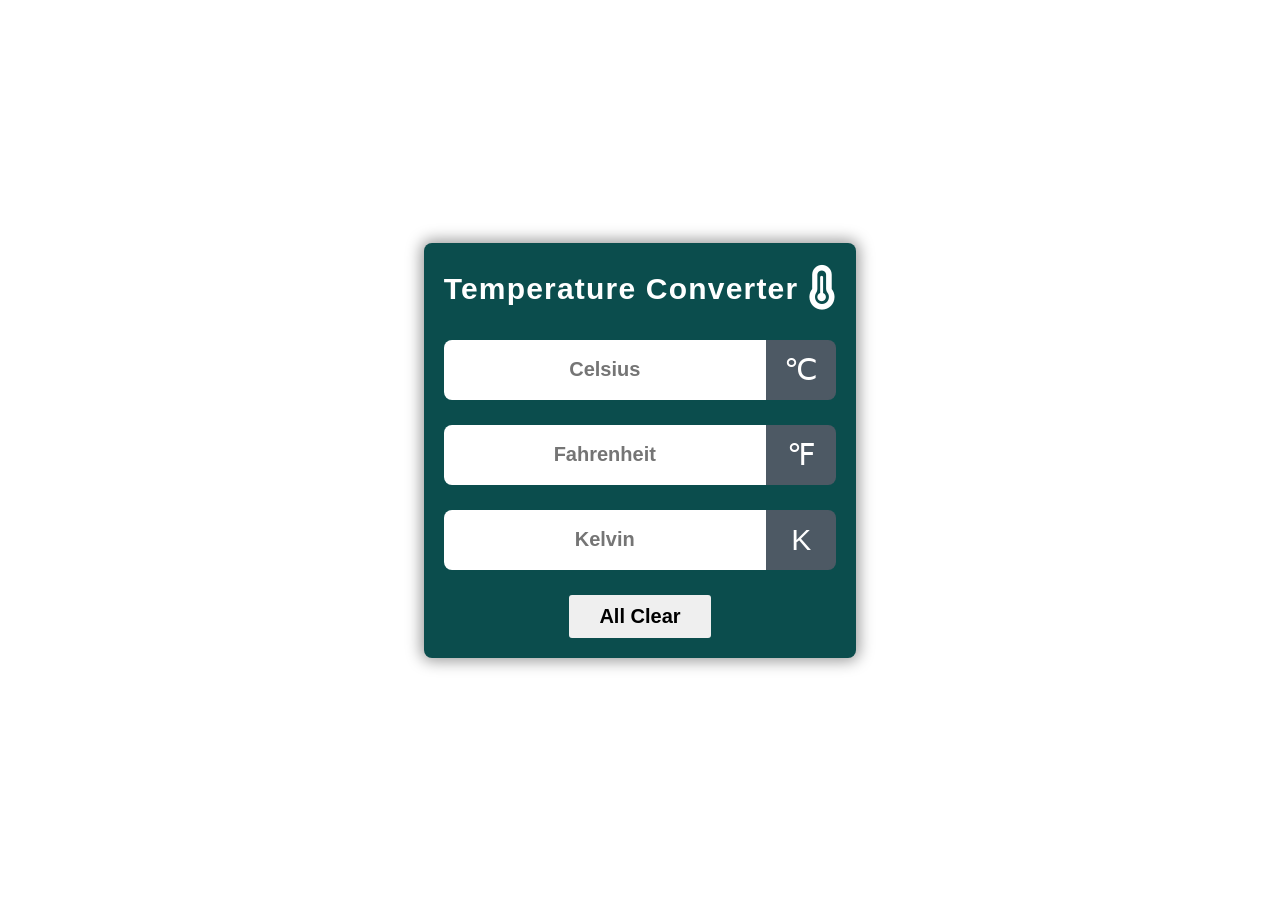
<file: index.html>
<!DOCTYPE html>
<html lang="en">
<head>
    <meta charset="UTF-8">
    <meta name="viewport" content="width=device-width, initial-scale=1.0">
    <title>Temprature Convertor</title>
    <link rel="stylesheet" href="./style.css">
    <link rel="stylesheet" href="https://cdnjs.cloudflare.com/ajax/libs/font-awesome/6.2.0/css/all.min.css" integrity="sha512-xh6O/CkQoPOWDdYTDqeRdPCVd1SpvCA9XXcUnZS2FmJNp1coAFzvtCN9BmamE+4aHK8yyUHUSCcJHgXloTyT2A==" crossorigin="anonymous" referrerpolicy="no-referrer" />
</head>
<body>
    <div class="container">

        <div class="title">
            <h1>Temperature Converter</h1>
            <span class="Temperature-icon"><i class="fa-solid fa-temperature-three-quarters"></i></span>
        </div>

        <div id="celsius">
            <input type="number" name="" placeholder="Celsius">
            <span class="icon">&#8451</span>
        </div>
        <div id="fahrenheit">
            <input type="number" name="" placeholder="Fahrenheit">
            <span class="icon">&#8457</span>
        </div>
        <div id="kelvin">
            <input type="number" name="" placeholder="Kelvin">
            <span class="icon">&#8490</span>
        </div>

        <div class="button">
            <button>All Clear</button>
        </div>

    </div>
    <script src="./app.js"></script>
</body>
</html>
</file>
<file: style.css>
*{
    margin: 0;
    padding: 0;
    box-sizing: border-box;
}

body{
    display: flex;
    justify-content: center;
    align-items: center;
    min-height: 100vh;
}

.container{
    max-width: 450px;
    background: #0b4d4d;
    border-radius: 8px;
    box-shadow: 0px 0px 15px 3px rgba(0,0,0,0.4);
    font-family: sans-serif;
    padding: 20px;
}

.title{
    display: flex;
    justify-content: center;
    align-items: center;
    flex-wrap: wrap-reverse;
    gap: 10px;
}

.Temperature-icon{
    font-size: 45px;
    color: #fff;
}

h1{
    color: #fff;
    letter-spacing: 1.2px;
    font-size: 30px;
}

#celsius, #fahrenheit, #kelvin{
    display: flex;
    justify-content: center;
    align-items: center;
    margin-top: 25px;
}

input{
    flex: 5;
    height: 60px;
    font-size: 20px;
    font-weight: 600;
    text-align: center;
    border: none;
    outline: none;
    border-radius: 8px 0 0 8px;
    padding: 0 10px;
}


/* for chrome, safari, Edge, Opera */
input::-webkit-outer-spin-button,
input::-webkit-inner-spin-button{
    -webkit-appearance: none;
}




.icon{
    flex: 1;
    height: 60px;
    line-height: 60px;
    padding: 0 5px;
    text-align: center;
    font-size: 30px;
    background: #4d5964;
    color: #fff;
    border-radius: 0 8px 8px 0;
}


.button{
    margin-top: 25px;
    text-align: center;
}


.button button{
    border: none;
    outline: none;
    padding: 10px 30px;
    font-size: 20px;
    font-weight: 600;
    border-radius: 3px;
    cursor: pointer;
    transition: 0.3s;
}

.button button:hover{
    background: #000;
    color: #fff;
}
</file>
<file: t.css>
*{
    margin: 0;
    padding: 0;
    box-sizing: border-box;
}

body{
    display: flex;
    justify-content: center;
    align-items: center;
    min-height: 100vh;
}

.container{
    max-width: 450px;
    background: #0b4d4d;
    border-radius: 8px;
    box-shadow: 0px 0px 15px 3px rgba(0,0,0,0.4);
    font-family: sans-serif;
    padding: 20px;
}

.title{
    display: flex;
    justify-content: center;
    align-items: center;
    flex-wrap: wrap-reverse;
    gap: 10px;
}

.Temperature-icon{
    font-size: 45px;
    color: #fff;
}

h1{
    color: #fff;
    letter-spacing: 1.2px;
    font-size: 30px;
}

#celsius, #fahrenheit, #kelvin{
    display: flex;
    justify-content: center;
    align-items: center;
    margin-top: 25px;
}

input{
    flex: 5;
    height: 60px;
    font-size: 20px;
    font-weight: 600;
    text-align: center;
    border: none;
    outline: none;
    border-radius: 8px 0 0 8px;
    padding: 0 10px;
}


/* for chrome, safari, Edge, Opera */
input::-webkit-outer-spin-button,
input::-webkit-inner-spin-button{
    -webkit-appearance: none;
}




.icon{
    flex: 1;
    height: 60px;
    line-height: 60px;
    padding: 0 5px;
    text-align: center;
    font-size: 30px;
    background: #4d5964;
    color: #fff;
    border-radius: 0 8px 8px 0;
}


.button{
    margin-top: 25px;
    text-align: center;
}


.button button{
    border: none;
    outline: none;
    padding: 10px 30px;
    font-size: 20px;
    font-weight: 600;
    border-radius: 3px;
    cursor: pointer;
    transition: 0.3s;
}

.button button:hover{
    background: #000;
    color: #fff;
}
</file>
